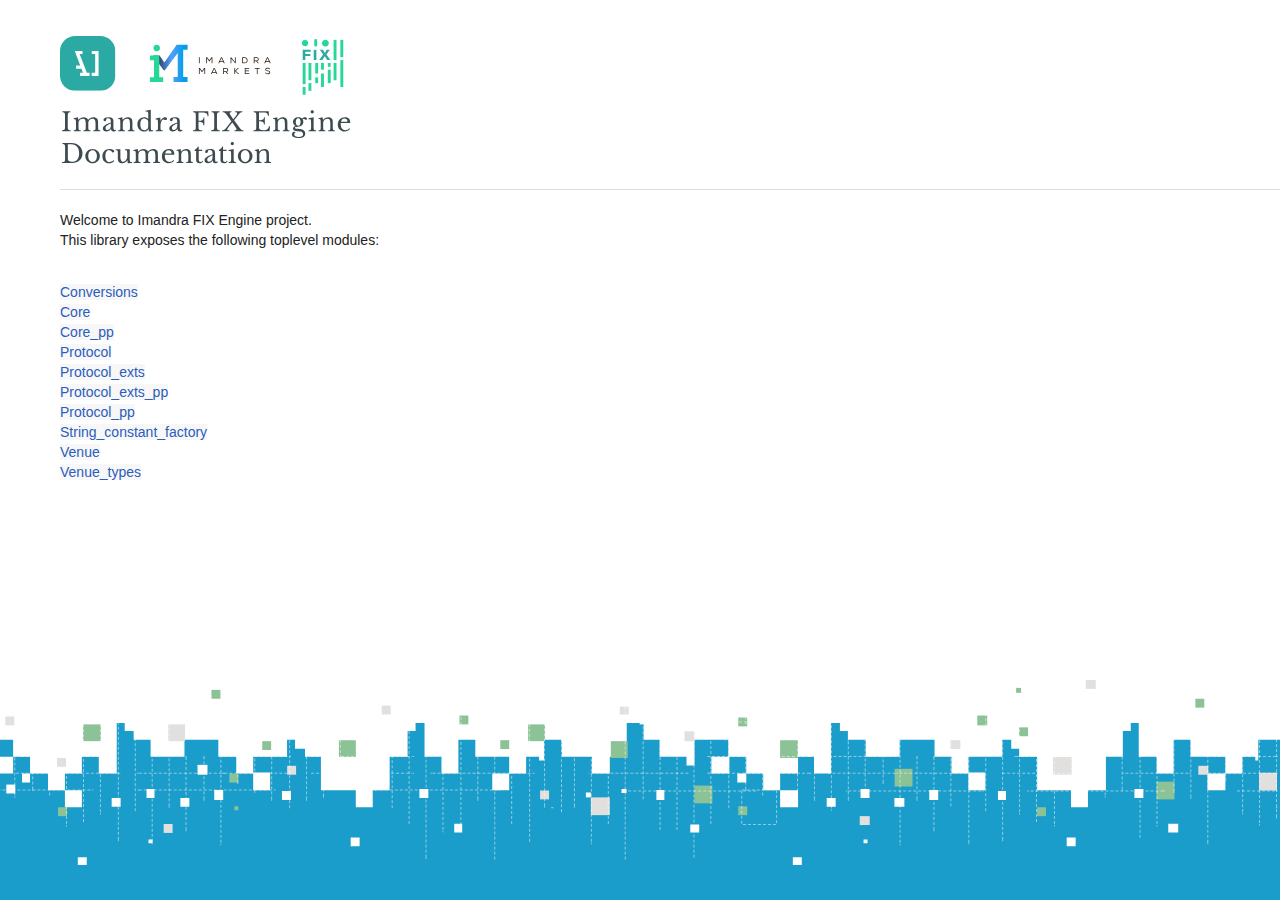
<file: _pages/doc/index.html>
<!DOCTYPE html>
<html xmlns="http://www.w3.org/1999/xhtml">

<head>
	<title>FIX ENGINE</title>
	<link rel="stylesheet" href="odoc.css" />
	<meta charset="utf-8" />
	<meta name="viewport" content="width=device-width,initial-scale=1.0" />
	<meta name="generator" content="doc-ock-html v1.0.0-1-g1fc9bf0" />
</head>

<body>
	<img class="logo_main" src="img/imandra_fix_engine_documentation.svg">
	<h2></h2>
	<p class="space_after">Welcome to Imandra FIX Engine project. <br>This library exposes the following toplevel modules:</p>


	<table class="modules">

		<tr id="conversions" class="anchored">
			<td class="module">
				<a href="#conversions" class="anchor"></a>
				<a href="conversions/index.html">Conversions</a>
			</td>
			<td class="doc"></td>
		</tr>

		<tr id="core" class="anchored">
			<td class="module">
				<a href="#core" class="anchor"></a>
				<a href="core/index.html">Core</a>
			</td>
			<td class="doc"></td>
		</tr>

		<tr id="core_pp" class="anchored">
			<td class="module">
				<a href="#core_pp" class="anchor"></a>
				<a href="core_pp/index.html">Core_pp</a>
			</td>
			<td class="doc"></td>
		</tr>
		
		<tr id="protocol" class="anchored">
			<td class="module">
				<a href="#protocol" class="anchor"></a>
				<a href="protocol/index.html">Protocol</a>
			</td>
			<td class="doc"></td>
		</tr>

		<tr id="protocol_exts" class="anchored">
			<td class="module">
				<a href="#protocol_exts" class="anchor"></a>
				<a href="protocol_exts/index.html">Protocol_exts</a>
			</td>
			<td class="doc"></td>
		</tr>

		<tr id="protocol_exts_pp" class="anchored">
			<td class="module">
				<a href="#protocol_exts_pp" class="anchor"></a>
				<a href="protocol_exts_pp/index.html">Protocol_exts_pp</a>
			</td>
			<td class="doc"></td>
		</tr>
		
		<tr id="protocol_pp" class="anchored">
			<td class="module">
				<a href="#protocol_pp" class="anchor"></a>
				<a href="protocol_pp/index.html">Protocol_pp</a>
			</td>
			<td class="doc"></td>
		</tr>
		
		<tr id="string_constant_factory" class="anchored">
			<td class="module">
				<a href="#string_constant_factory" class="anchor"></a>
				<a href="string_constant_factory/index.html">String_constant_factory</a>
			</td>
			<td class="doc"></td>
		</tr>
		
		<tr id="venue" class="anchored">
			<td class="module">
				<a href="#venue" class="anchor"></a>
				<a href="venue/index.html">Venue</a>
			</td>
			<td class="doc"></td>
		</tr>

		<tr id="venue_types" class="anchored">
			<td class="module">
				<a href="#venue_types" class="anchor"></a>
				<a href="venue_types/index.html">Venue_types</a>
			</td>
			<td class="doc"></td>
		</tr>
	</table>
</body>
</html>
</file>
<file: _pages/doc/odoc.css>
@charset "UTF-8";
/* Copyright (c) 2016 Daniel C. Bünzli. All rights reserved.
   Distributed under the ISC license, see terms at the end of the file.
   odoc v1.1.1 */

/* Reset a few things. */

html,body,div,span,applet,object,iframe,h1,h2,h3,h4,h5,h6,p,blockquote,pre,
a,abbr,acronym,address,big,cite,code,del,dfn,em,img,ins,kbd,q,s,samp,
small,strike,strong,sub,sup,tt,var,b,u,i,center,dl,dt,dd,ol,ul,li,
fieldset,form,label,legend,table,caption,tbody,tfoot,thead,tr,th,td,
article,aside,canvas,details,embed,figure,figcaption,footer,header,hgroup,
menu,nav,output,ruby,section,summary,time,mark,audio,video
{ margin:0; padding:0; border:0; /* outline: 0; */
  font-size:100%; font: inherit; line-height:inherit; vertical-align:baseline;
  text-align: inherit; color: inherit; background: transparent; }

table { 
  border-collapse: collapse; 
  border-spacing: 0;
}
*,  *:before,  *:after { box-sizing: border-box; }

body {
  font-family: Helvetica, "DejaVu Sans", Arial, sans-serif;
  font-weight: normal;
  font-size: 0.875rem;
  line-height:1.25rem;
  text-align: left;
  width: 100%;
  padding-top: 1rem;
  padding-left: 3.75rem;
  color: #222; 
  background-color: #afafaf;
  padding-bottom: 20em;
  background: url("img/transition_docs_bottom.svg") 100% 100% / 1440px 220px repeat-x;
  min-height: 100vh;
}

/* Basic markup elements */

b, strong { font-weight: bold; }
em { font-style: italic; }

sup { vertical-align: super; }
sub { vertical-align: sub; }
sup, sub { font-size : 0.75rem; line-height: 0; margin-left: 0.2ex; }

ul, ol
{ margin-top: 0.625rem; margin-bottom: 0.625rem; list-style-position: outside }

ul { list-style-type: square }
ul > li { margin-left: 1.375rem; }
ol > li { margin-left: 1.7rem; }
li > *:first-child { margin-top: 0 }

/* Text alignements, this should be forbidden. */

.left { text-align: left; }
.right { text-align: right; }
.center { text-align: center; }

/* Links and anchors */

a { 
  text-decoration: none; color:#2C5CBD; 
  background: #f7f7f7;
}

a:hover {
  text-decoration: none;
  background: #ffffff;
}

*:target /* Linked highlight */
{ background-color: #EAEAE2;
  box-shadow: 0 0 0 2px #EAEAE2, 0 0 0 3px #DDD; }

.spec:hover > a.anchor, /* FIXME remove */
.anchored:hover a.anchor { visibility: visible; }

a.anchor:before {
  content: "#";
}

a.anchor:hover {}

a.anchor { 
  visibility: hidden; position: absolute; /* top: 0px; */
  margin-left: -3ex;
  font-weight: normal;
  font-style: normal;
  padding-right: 1ex; padding-left: 1ex; /* To remain selectable */
  color: #2C5CBD;
}

.xref-unresolved { box-shadow:0 1px 0 0 red }

/* Section and document divisions.
   Until at least 4.03 many of the modules of the stdlib start at .h7,
   we restart the sequence there like h2  */

h1, h2, h3, h4, h5, h6, .h7, .h8, .h9, .h10
{ font-weight: bold; margin-top: 1.25rem; }

h1 + *, h2 + *, .h7 + * { margin-top: 0.625rem; }
h1, h2, .h7
{ font-size: 1.25rem;
  line-height: 2.4375rem; /* 2.5rem - border width */
  padding-top: 0.625rem;
  border-top: solid;
  border-width: 1px;
  border-color: #DDD; }

h3, .h8 { font-size: 1.125rem; }
h2 + h3, .h7 + .h8 { margin-top: 0.625rem; }

/* Preformatted and code */
code {;
  padding: 5px;
  background: #f7f7f7;
}
code a {
  background: #f7f7f7;
}
tt, code, pre
{ font-family: Menlo, "DejaVu Sans Mono", "Bitstream Vera Sans Mono", monospace;
  font-weight: normal;
  font-size: 0.75rem; }

pre
{ padding-left: 0.25rem; padding-right: 0.25rem;
  margin-left: -0.25rem; margin-right: -0.25rem;
  padding-top: 0.3125rem; padding-bottom: 0.3125rem;
  margin-top: 1.25rem; /*  margin-bottom: 0.625rem; */
  line-height: 1.1875rem;
  background: #F1F1F1; }

h1 tt, h1 code, h2 tt, h2 code, .h7 tt, .h7 code { font-size: 1.125rem }
h3 tt, h3 code { font-size: 1rem }

/* Code lexemes */

.keyword { font-weight: bold; }

/* Module member specification */

div.def { margin-top: 0rem; text-indent: -2ex; padding-left: 2ex; }
div.def + div.doc { margin-left: 1ex; margin-top: 0.15625rem }
div.doc > *:first-child { margin-top: 0rem; }

/* Collapsible inlined include and module */

details
{ border-radius: 0.5rem;
  border-left: 0.2rem solid;
  border-color: #FAFAFA /* Background */;
  margin-left: -1.5rem;
  padding-left: 1.3rem;
  padding-bottom: 0.625rem; }

details[open] { border-color: #AAA; }

/* Records and variants FIXME */

div.def table { text-indent: 0em; padding:0; margin-left: -2ex; }
td.def { padding-right: 2ex }
.record td.def { padding-left:2ex; }
td.doc *:first-child { margin-top: 0em }

/* @ tags */

ul.at-tag { list-style-type: none; margin-left: 0; padding: 0; }
ul.at-tag li { margin-left:0; padding:0; }
ul.at-tag li p:first-child { margin-top: 0 } /* FIXME remove */
span.at-tag { font-weight: bold }
.at-tag.deprecated { font-weight: normal; color: crimson }
.at-tag.raise { font-weight: bold; }

/* FIXME random other things to review. */

.heading
{ margin-top: 0.625rem;
  border-top: solid;
  border-width: 1px;
  border-color: #DDD;
  text-align: right;
  font-weight: normal;
  font-style: italic; }

.heading + .sig { margin-top: -1.25rem; }
.heading + .parameters { margin-top: -1.25rem; }

/* Odig package index */

.by-name ol, .by-tag ol, .errors ol { list-style-type: none; margin-left:0; }
.by-name ol ol, .by-tag ol ol { margin-top:0; margin-bottom: 0 }
.by-name li, .by-tag li, .errors li { margin-left:0; }

.by-name .version { font-size: 0.625rem; color: #AAA }
.by-name nav { margin-bottom: 0.625rem }
.by-name nav a
{ text-transform: uppercase; font-size: 1.125rem;
  margin-right:1ex; color: #222; display: inline-block; }

.by-tag nav a { margin-right:1ex; color: #222; display: inline-block; }
.by-tag > ol > li { margin-top: 0.625rem; }
.by-tag > ol > li > span,
.by-tag > ol > li > ol,
.by-tag > ol > li > ol > li { display: inline-block; margin-right: 1ex; }

/* Odig package page */

.package nav { display: inline; font-size: 0.875rem; font-weight: normal; }
.package .version { font-size: 0.875rem; }

h1 + .modules, h1 + .sel { margin-top: 0.625rem }
.sel { font-weight: normal; font-style: italic;
       font-size:0.875rem; margin-top:1.25rem; }
.sel + .modules { margin-top:0.625rem;
                  margin-bottom: 1.25rem; margin-left: 1ex; }

.modules { margin:0; }
.modules .module { min-width:8ex; padding-right: 2ex }

.package.info { margin: 0;}
.package.info td:first-child { font-style: italic; padding-right: 2ex; }
.package.info ul { list-style-type: none; display: inline; margin:0; }
.package.info li { display: inline-block; margin:0; margin-right:1ex; }
#info-authors li, #info-maintainers li { display:block; }

/* Mobile adjustements. */

@media only screen and (max-width: 78ex)
{ body { margin: auto; } }

/* Print adjustements. */

@media print
{ body { color: black; background: white; }
  body nav:first-child { visibility: hidden; }}


/* AI Customs */
.logo_fix_engine {
  width: auto;
  height: 6.44rem;
}
.logo_main {
  width: auto;
  height: 8.03rem;
  margin-top: 1.24rem;
}
.space_after {
  margin-bottom: 2rem;
}
nav {
  background: url("img/imandra_fix_engine_documentation.svg") 0 1.26rem / auto 8.01rem;
  padding-top: 11rem;
  height: 12rem;
  padding-left: 0;
  background-repeat: no-repeat;
}
/*---------------------------------------------------------------------------
   Copyright (c) 2016 Daniel C. Bünzli

   Permission to use, copy, modify, and/or distribute this software for any
   purpose with or without fee is hereby granted, provided that the above
   copyright notice and this permission notice appear in all copies.

   THE SOFTWARE IS PROVIDED "AS IS" AND THE AUTHOR DISCLAIMS ALL WARRANTIES
   WITH REGARD TO THIS SOFTWARE INCLUDING ALL IMPLIED WARRANTIES OF
   MERCHANTABILITY AND FITNESS. IN NO EVENT SHALL THE AUTHOR BE LIABLE FOR
   ANY SPECIAL, DIRECT, INDIRECT, OR CONSEQUENTIAL DAMAGES OR ANY DAMAGES
   WHATSOEVER RESULTING FROM LOSS OF USE, DATA OR PROFITS, WHETHER IN AN
   ACTION OF CONTRACT, NEGLIGENCE OR OTHER TORTIOUS ACTION, ARISING OUT OF
   OR IN CONNECTION WITH THE USE OR PERFORMANCE OF THIS SOFTWARE.
  ---------------------------------------------------------------------------*/
</file>
